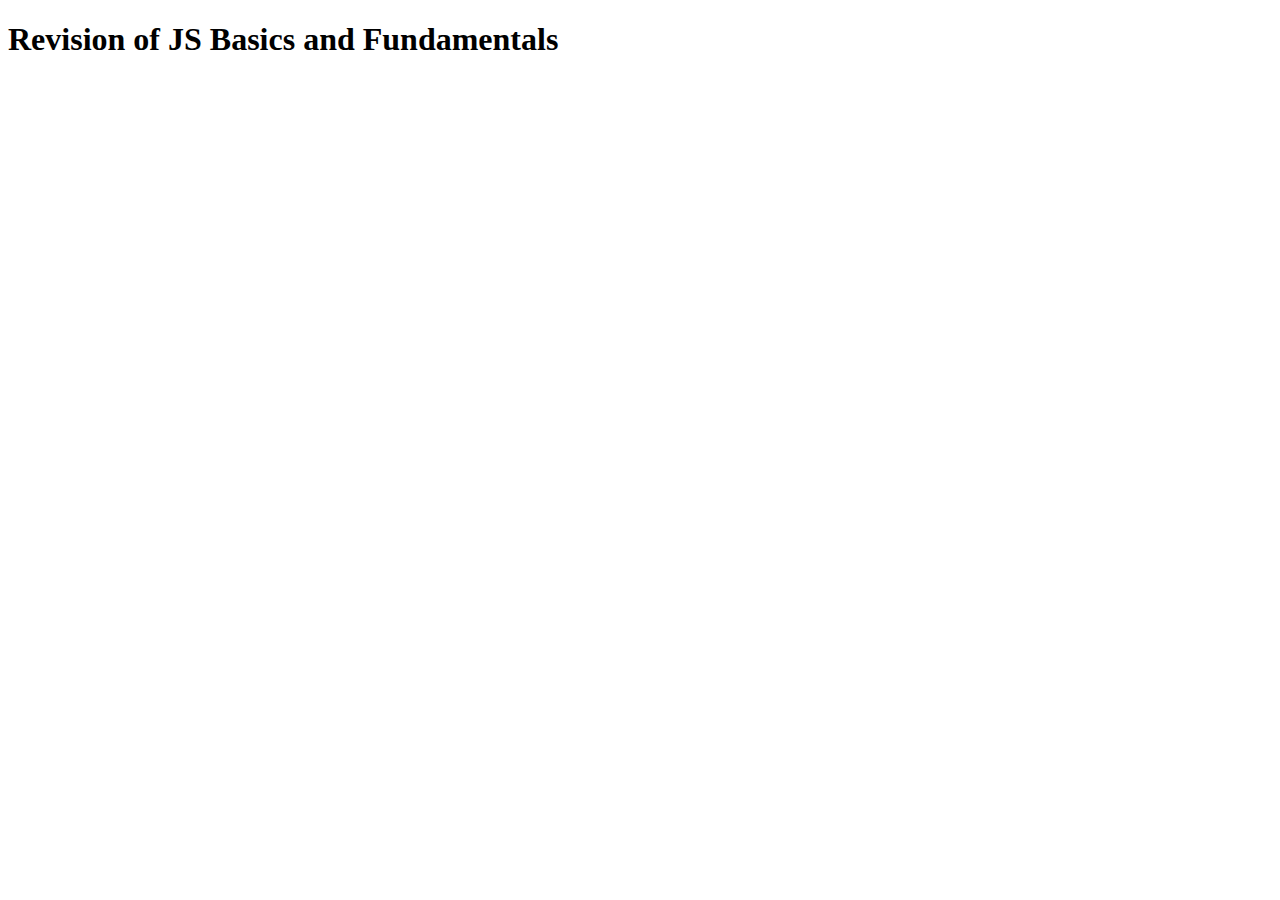
<file: idx.html>
<!DOCTYPE html>
<html lang="en">
<head>
    <meta charset="UTF-8">
    <meta name="viewport" content="width=device-width, initial-scale=1.0">
    <title>Document</title>
</head>
<body>
    <h1>Revision of JS Basics and Fundamentals</h1>
</body>
<script src="scrpt.js"></script>
</html>
</file>
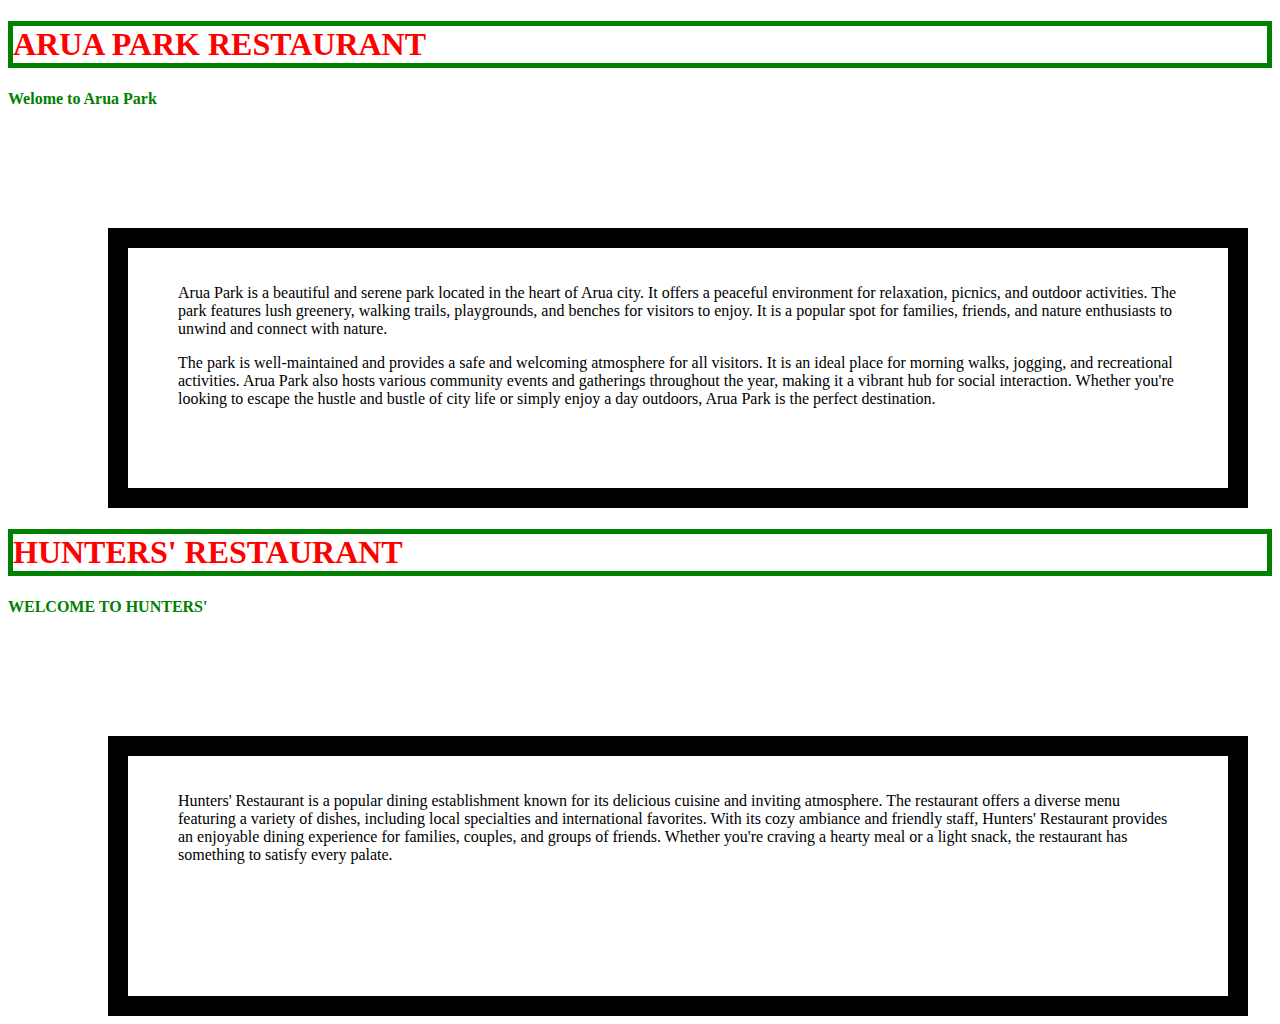
<file: idx1.html>
<!DOCTYPE html>
<html lang="en">
<head>
    <meta charset="UTF-8">
    <meta name="viewport" content="width=device-width, initial-scale=1.0">
    <title>Document</title>
    <style>
       /* .restaurant_para{
            color: rgb(234, 25, 25);
        }
        p{
            text-align: justify;
        }
        #arua_p1{
            font-size: 20px;
            font-family: Arial, Helvetica, sans-serif; */
        /* } */
       h1{
            border: solid green 5px;
            color: rgb(255, 0, 0);
        }
        div{
            border-color: rgb(12, 184, 184);
            border: solid 20px;
            margin-left: 100px;
            margin-right: 120px;
            margin-top: 120px;
            padding-left: 50px;
            padding-right: 50px;
            padding-top: 20px;
            padding-bottom: 20px;
            height: 200px;
            width: 1000px
        }
        h4{
            color: green
        }
    </style>
</head>
<body>
    <h1>ARUA PARK RESTAURANT</h1>
    <h4>Welome to Arua Park</h4>
    <div class="restaurant_para">
        <p id="arua_p1">
            Arua Park is a beautiful and serene park located in the heart of Arua city.
            It offers a peaceful environment for relaxation, picnics, and outdoor activities.
            The park features lush greenery, walking trails, playgrounds, and benches for visitors to enjoy.
            It is a popular spot for families, friends, and nature enthusiasts to unwind and connect with nature.
        </p>

        <p id="arua_p2">
            The park is well-maintained and provides a safe and welcoming atmosphere for all visitors.
            It is an ideal place for morning walks, jogging, and recreational activities.
            Arua Park also hosts various community events and gatherings throughout the year, making it a vibrant hub for social interaction.
            Whether you're looking to escape the hustle and bustle of city life or simply enjoy a day outdoors, Arua Park is the perfect destination.
        </p>
    </div>

    <h1>HUNTERS' RESTAURANT</h1>
    <h4>WELCOME TO HUNTERS'</h4>
    <div>
        <p>
            Hunters' Restaurant is a popular dining establishment known for its delicious cuisine and inviting atmosphere.
            The restaurant offers a diverse menu featuring a variety of dishes, including local specialties and international favorites.
            With its cozy ambiance and friendly staff, Hunters' Restaurant provides an enjoyable dining experience for families, couples, and groups of friends.
            Whether you're craving a hearty meal or a light snack, the restaurant has something to satisfy every palate.
        </p>
    </div>
    
</body>
</html>
</file>
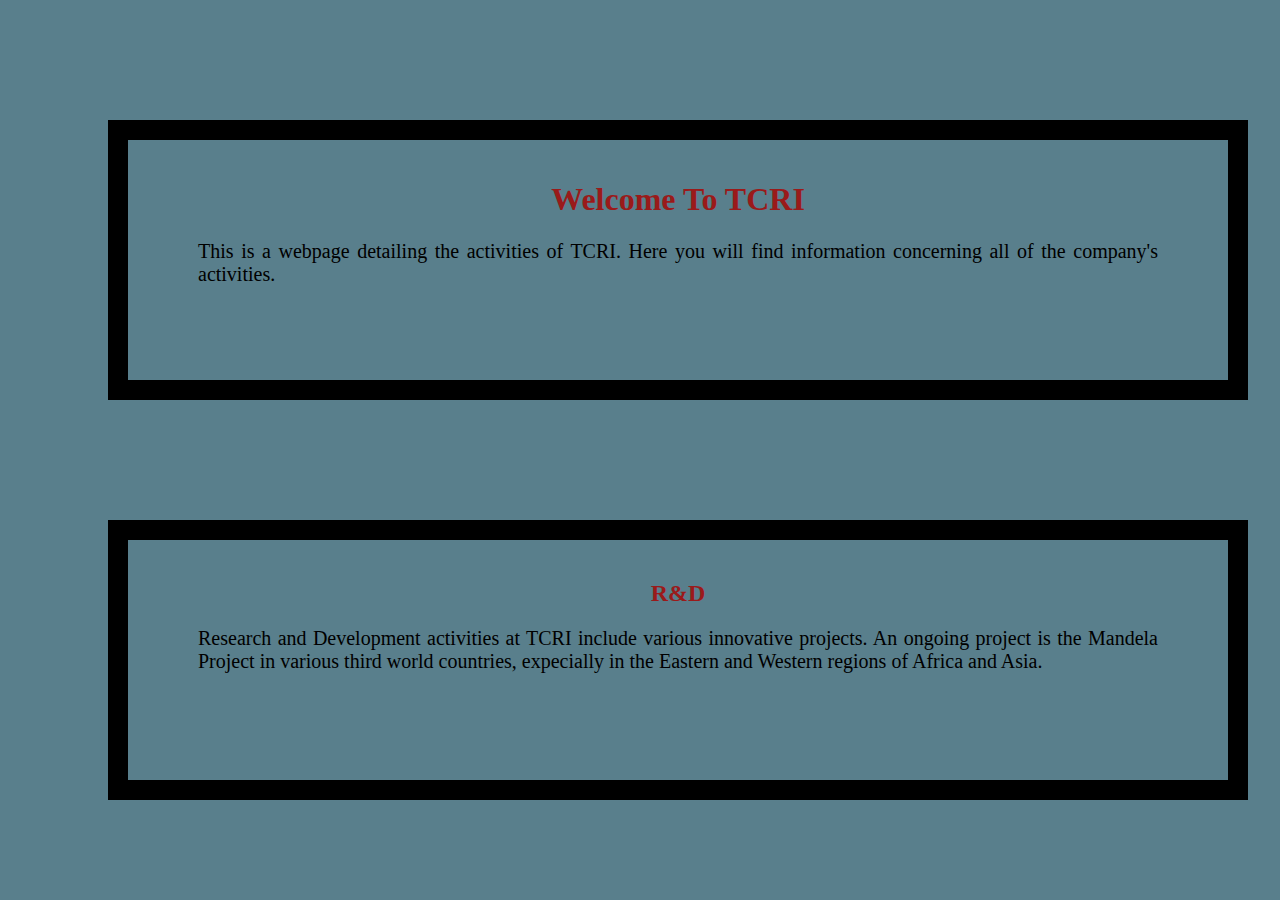
<file: tcri.html>
<!DOCTYPE html>
<html lang="en">
<head>
    <meta charset="UTF-8">
    <meta name="viewport" content="width=device-width, initial-scale=1.0">
    <title>Document</title>
    <link rel="stylesheet" href="tcri.css"?>
</head>
<body>

<div>
    <h1>Welcome To TCRI</h1>
    <p>
    This is a webpage detailing the activities of TCRI.
    Here you will find information concerning all of the company's activities.
    </p>
</div>

<div>
    <h2>R&D</h2>
    <p>
    Research and Development activities at TCRI include various innovative projects.
    An ongoing project is the Mandela Project in various third world countries, expecially in the Eastern and Western regions of Africa and Asia.
    </p> 
</div>
</body>
</html>
</file>
<file: tcri.css>
body{
    background-color: rgb(89, 127, 140);
}

h1{
    color: rgb(154, 26, 26);
    text-align: center;
}

h2{
    color: rgb(154, 26, 26);
    text-align: center;
}

p{
    font-family: verdana;
    font-size: 20px;
    text-align:justify;
    margin: 20px;
}
div{
    border-color: rgb(12, 184, 184);
    border: solid 20px;
    margin-left: 100px;
    margin-right: 120px;
    margin-top: 120px;
    padding-left: 50px;
    padding-right: 50px;
    padding-top: 20px;
    padding-bottom: 20px;
    height: 200px;
    width: 1000px
}
</file>
